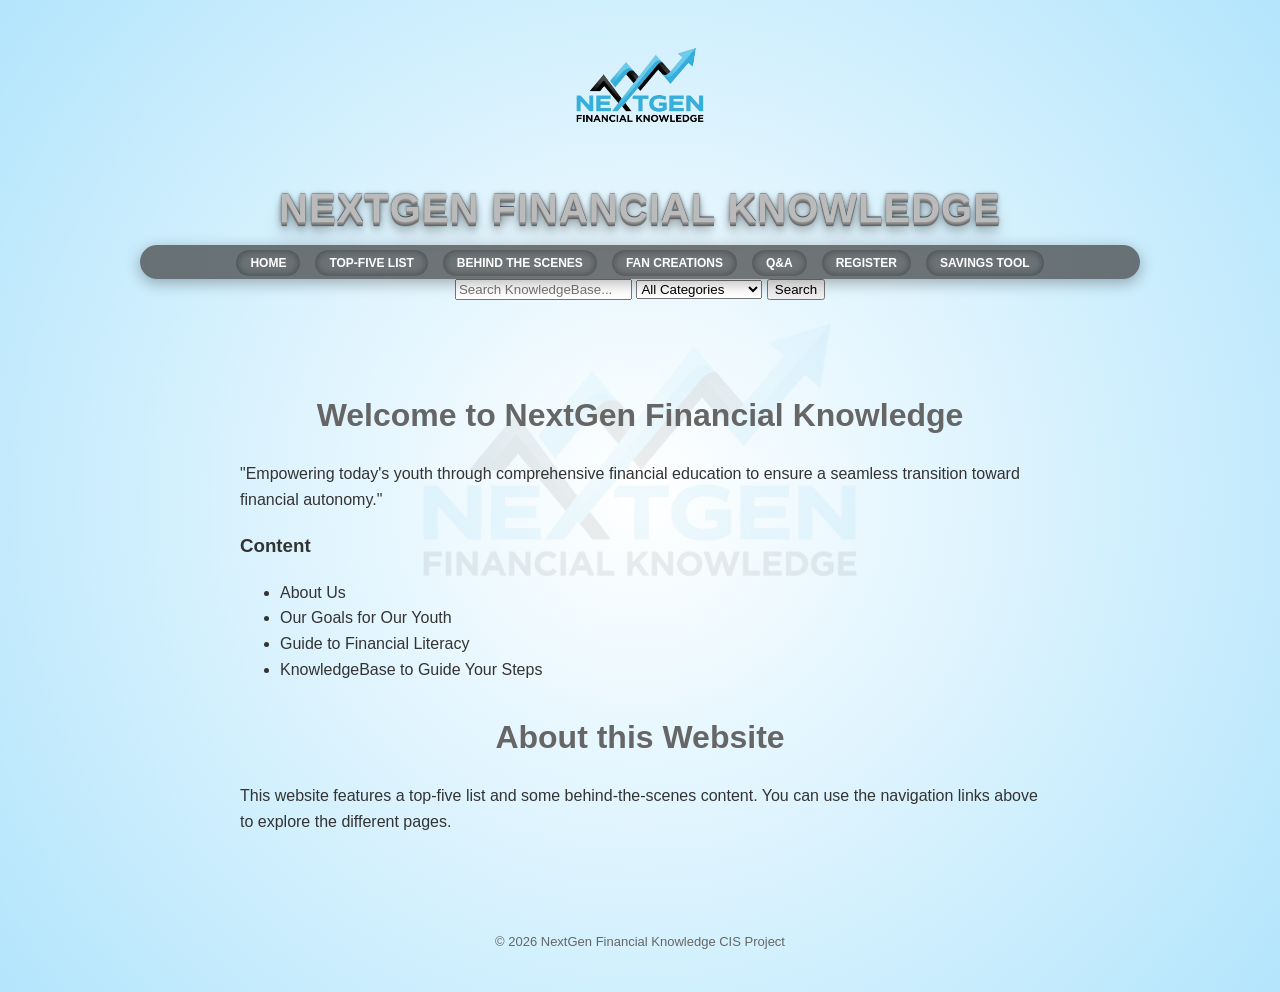
<file: index.html>
<!DOCTYPE html>
<html lang="en">
<head>
    <meta charset="UTF-8">
    <meta name="viewport" content="width=device-width, initial-scale=1.0">
    <title>NextGen Financial Knowledge</title>
    <link href="style.css" rel="stylesheet">
</head>
<body>
         <img src="nextGen.png" alt="NextGen Logo" class="center-logo">
    <header>
    
        <h1>NextGen Financial Knowledge</h1>
        <nav>
            <ul>
                <li><a href="index.html">Home</a></li>
                <li><a href="top-five.html">Top-Five List</a></li>
                <li><a href="behind-the-scenes.html">Behind the Scenes</a></li>
                <li><a href="fancreations.html">Fan Creations</a></li>
                <li><a href="Q&A.html">Q&A</a></li>
                <li><a href="register.html">Register</a></li>
                <li><a href="SavingsTool.html">Savings Tool</a></li>
            </ul>
        </nav>
        <div class="search-container">
            <form action="/search" method="GET">
                <input type="text" placeholder="Search KnowledgeBase..." name="search">
                <select name="category">
                    <option value="all">All Categories</option>
                    <option value="literacy">Financial Literacy</option>
                    <option value="savings">Savings Tools</option>
                    <option value="faq">Q&A</option>
                </select>
                <button type="submit">Search</button>
            </form>
        </div>
    </header>

    <main>
        <h2>Welcome to NextGen Financial Knowledge</h2>
        <p>"Empowering today's youth through comprehensive financial education to ensure a seamless transition toward financial autonomy."</p>
        
        <h3>Content</h3>
        <ul>
            <li>About Us</li>
            <li>Our Goals for Our Youth</li>
            <li>Guide to Financial Literacy</li>
            <li>KnowledgeBase to Guide Your Steps</li>
        </ul>

        <h2>About this Website</h2>
        <p>This website features a top-five list and some behind-the-scenes content. You can use the navigation links above to explore the different pages.</p>
    </main>

    <footer>
        <p>&copy; 2026 NextGen Financial Knowledge CIS Project</p>
    </footer>

</body>
</html>
</file>
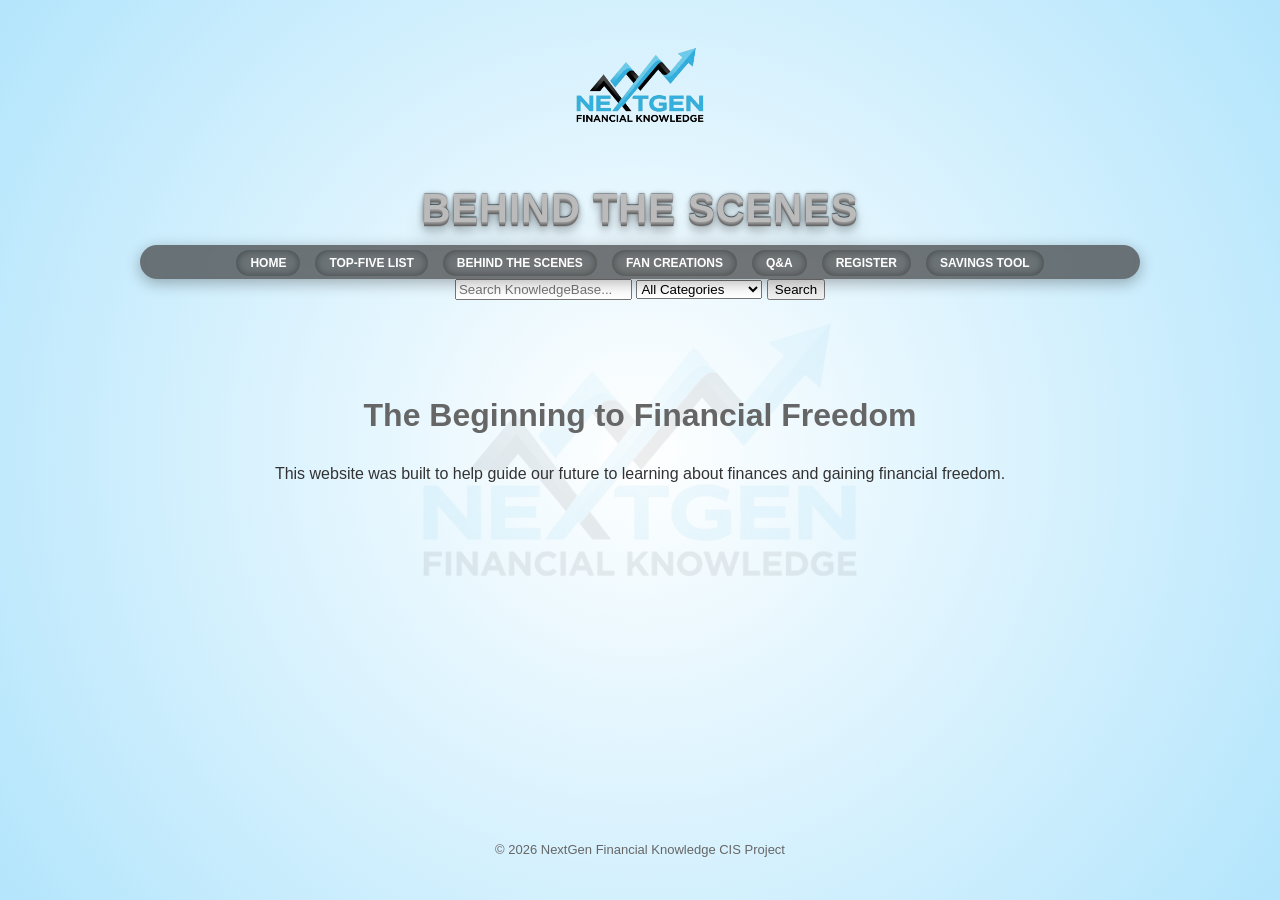
<file: behind-the-scenes.html>
<!DOCTYPE html>
<html lang="en">
<head>
    <meta charset="UTF-8">
    <meta name="viewport" content="width=device-width, initial-scale=1.0">
    <title>Behind the Scenes</title>
    <!-- This line pulls the styles from your external file -->
    <link href="style.css" rel="stylesheet">
</head>
<body>
        <img src="nextGen.png" alt="NextGen Logo" class="center-logo">
    <header>
        <h1>Behind the Scenes</h1>
        <nav>
            <ul>
                <li><a href="index.html">Home</a></li>
                <li><a href="top-five.html">Top-Five List</a></li>
                <li><a href="behind-the-scenes.html">Behind the Scenes</a></li>
                <li><a href="fancreations.html">Fan Creations</a></li>
                <li><a href="Q&A.html">Q&A</a></li>
                <li><a href="register.html">Register</a></li>
                <li><a href="SavingsTool.html">Savings Tool</a></li>
            </ul>
        </nav>
        <div class="search-container">
            <form action="/search" method="GET">
                <input type="text" placeholder="Search KnowledgeBase..." name="search">
                <select name="category">
                    <option value="all">All Categories</option>
                    <option value="literacy">Financial Literacy</option>
                    <option value="savings">Savings Tools</option>
                    <option value="faq">Q&A</option>
                </select>
                <button type="submit">Search</button>
            </form>
        </div>
    </header>

    <main>
        <h2>The Beginning to Financial Freedom</h2>
        <p>This website was built to help guide our future to learning about finances and gaining financial freedom.</p>
    </main>

    <footer>
        <p>&copy; 2026 NextGen Financial Knowledge CIS Project</p>
    </footer>
</body>
</html>
</file>
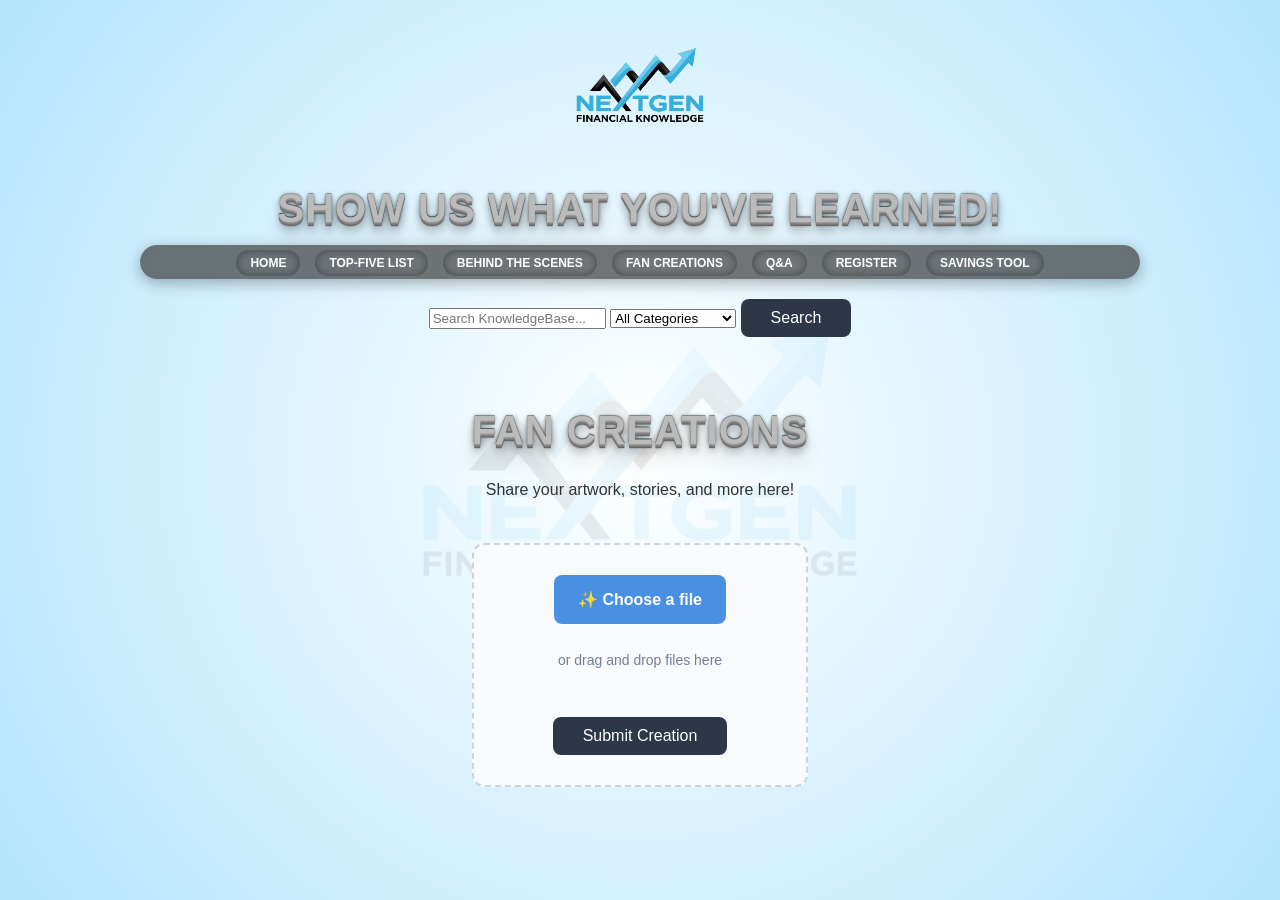
<file: fancreations.html>
<!DOCTYPE html>
<html lang="en">
<head>
    <meta charset="UTF-8">
    <meta name="viewport" content="width=device-width, initial-scale=1.0">
    <title>Fan Creations</title>
    <link href="style.css" rel="stylesheet">
    <style>
        /* Fancy Upload Box Styling */
        .upload-container {
            max-width: 400px;
            margin: 40px auto;
            padding: 30px;
            border: 2px dashed #cbd5e0;
            border-radius: 12px;
            background-color: #f8fafc;
            text-align: center;
            transition: all 0.3s ease;
        }

        .upload-container:hover {
            border-color: #4a90e2;
            background-color: #edf2f7;
        }

        /* Hide the ugly default input */
        input[type="file"] {
            display: none;
        }

        /* Style the label to look like a button/dropzone */
        .custom-file-upload {
            display: inline-block;
            padding: 12px 24px;
            cursor: pointer;
            background: #4a90e2;
            color: white;
            border-radius: 8px;
            font-weight: 600;
            margin-bottom: 15px;
            transition: background 0.2s;
        }

        .custom-file-upload:hover {
            background: #357abd;
        }

        .upload-text {
            display: block;
            font-size: 14px;
            color: #718096;
            margin-top: 10px;
        }

        button[type="submit"] {
            margin-top: 20px;
            padding: 10px 30px;
            border: none;
            border-radius: 8px;
            background-color: #2d3748;
            color: white;
            cursor: pointer;
            font-size: 16px;
        }

        button[type="submit"]:hover {
            background-color: #1a202c;
        }
    </style>
</head>
<body>
    <img src="nextGen.png" alt="NextGen Logo" class="center-logo">
    <header>
        <h1>Show us what you've learned!</h1>
        <nav>
            <ul>
                <li><a href="index.html">Home</a></li>
                <li><a href="top-five.html">Top-Five List</a></li>
                <li><a href="behind-the-scenes.html">Behind the Scenes</a></li>
                <li><a href="fancreations.html">Fan Creations</a></li>
                <li><a href="Q&A.html">Q&A</a></li>
                <li><a href="register.html">Register</a></li>
                <li><a href="SavingsTool.html">Savings Tool</a></li>
            </ul>
        </nav>
        <div class="search-container">
            <form action="/search" method="GET">
                <input type="text" placeholder="Search KnowledgeBase..." name="search">
                <select name="category">
                    <option value="all">All Categories</option>
                    <option value="literacy">Financial Literacy</option>
                    <option value="savings">Savings Tools</option>
                    <option value="faq">Q&A</option>
                </select>
                <button type="submit">Search</button>
            </form>
        </div>
    </header>

    <main style="text-align: center;">
        <h1>Fan Creations</h1>
        <p>Share your artwork, stories, and more here!</p>

        <form action="/upload_page.php" method="POST" enctype="multipart/form-data">
            <div class="upload-container">
                <label for="file-upload" class="custom-file-upload">
                    ✨ Choose a file
                </label>
                <input type="file" id="file-upload" name="filename">
                <span class="upload-text">or drag and drop files here</span>
                <br>
                <button type="submit">Submit Creation</button>
            </div>
        </form>
    </main>
</body>
</html>
</file>
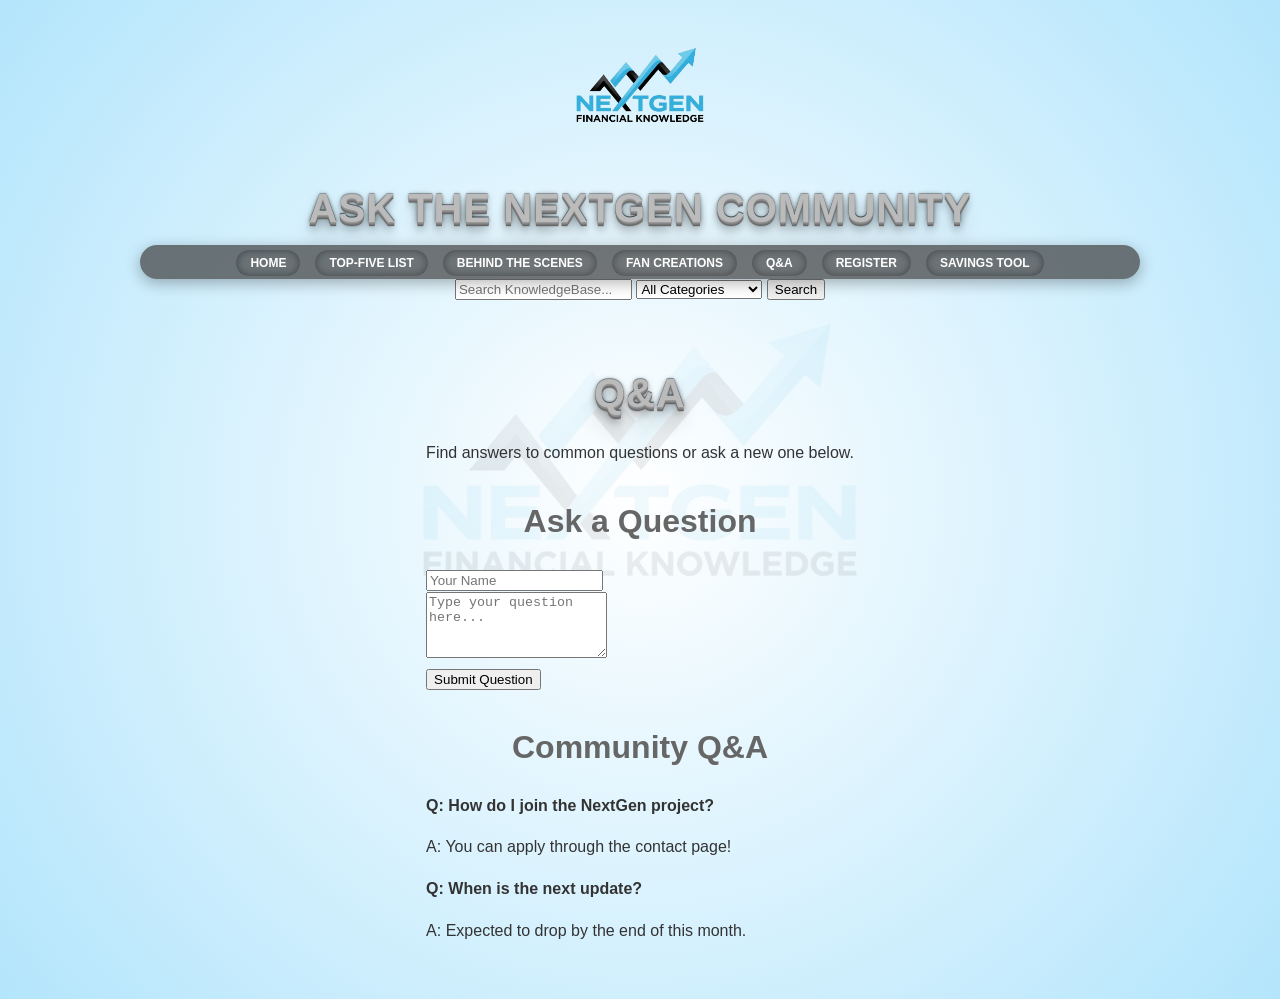
<file: Q&A.html>
<!DOCTYPE html>
<html lang="en">
<head>
    <meta charset="UTF-8">
    <meta name="viewport" content="width=device-width, initial-scale=1.0">
    <title>Q&A Page</title>
    <link href="style.css" rel="stylesheet">
</head>
<body>
        <img src="nextGen.png" alt="NextGen Logo" class="center-logo">
    <header>
        <h1>Ask the NextGen Community</h1>
        <nav>
            <ul>
                <li><a href="index.html">Home</a></li>
                <li><a href="top-five.html">Top-Five List</a></li>
                <li><a href="behind-the-scenes.html">Behind the Scenes</a></li>
                <li><a href="fancreations.html">Fan Creations</a></li>
                <li><a href="Q&A.html">Q&A</a></li>
                <li><a href="register.html">Register</a></li>
                <li><a href="SavingsTool.html">Savings Tool</a></li>
            </ul>
        </nav>
        <div class="search-container">
            <form action="/search" method="GET">
                <input type="text" placeholder="Search KnowledgeBase..." name="search">
                <select name="category">
                    <option value="all">All Categories</option>
                    <option value="literacy">Financial Literacy</option>
                    <option value="savings">Savings Tools</option>
                    <option value="faq">Q&A</option>
                </select>
                <button type="submit">Search</button>
            </form>
        </div>
    </header>
    <main>
        <h1>Q&A</h1>
        <p>Find answers to common questions or ask a new one below.</p>

        <section class="ask-question">
            <h2>Ask a Question</h2>
            <form>
                <input type="text" placeholder="Your Name" required><br>
                <textarea rows="4" placeholder="Type your question here..." required></textarea><br>
                <button type="submit">Submit Question</button>
            </form>
        </section>

        <section class="qna-container">
            <h2>Community Q&A</h2>
            <div class="question-block">
                <p><strong>Q: How do I join the NextGen project?</strong></p>
                <p class="answer">A: You can apply through the contact page!</p>
            </div>
            <div class="question-block">
                <p><strong>Q: When is the next update?</strong></p>
                <p class="answer">A: Expected to drop by the end of this month.</p>
            </div>
        </section>
    </main>
</body>
</html>
</file>
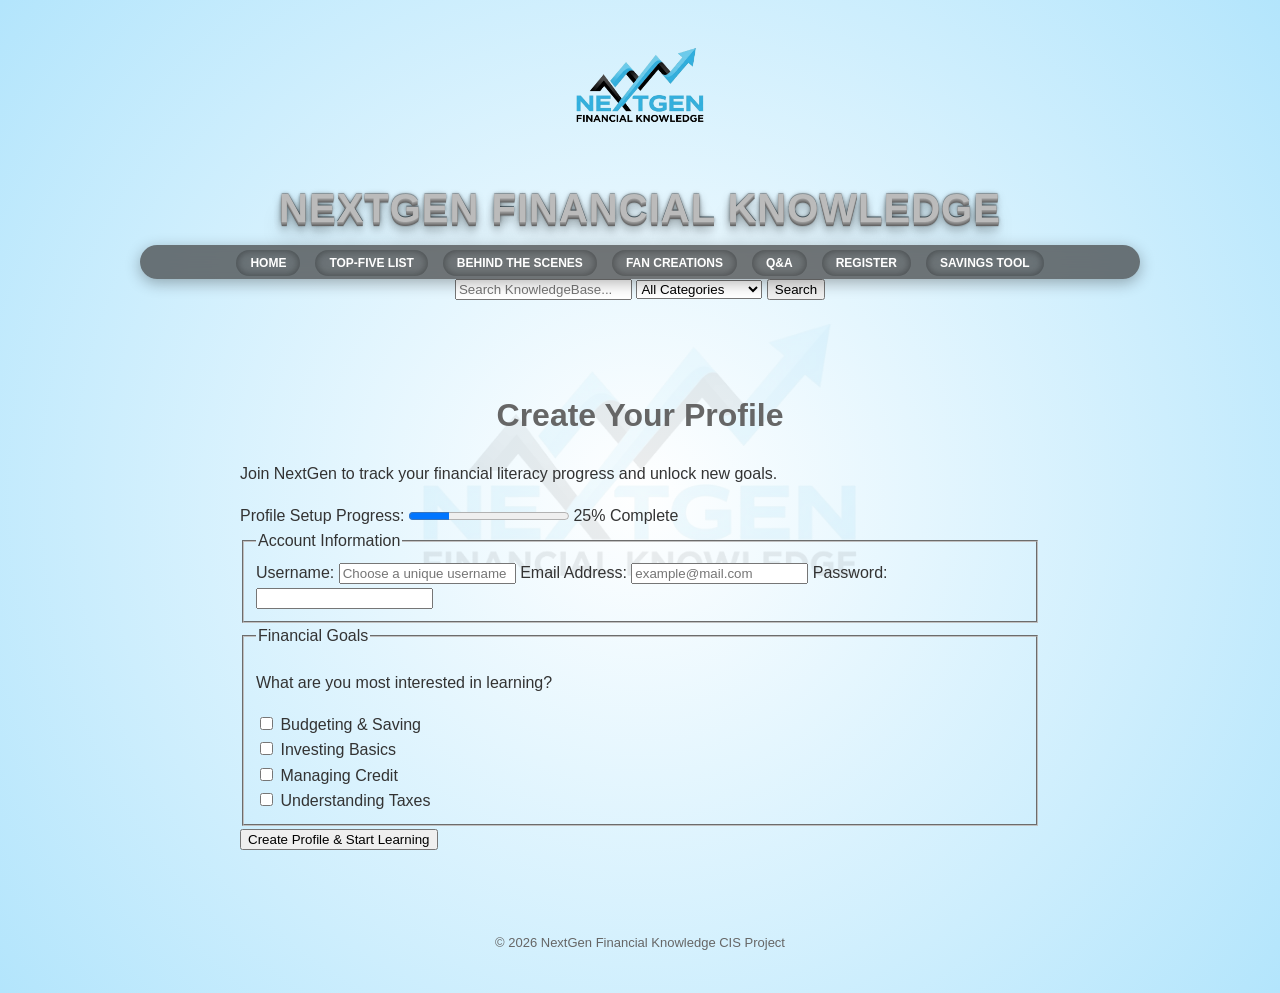
<file: register.html>
<!DOCTYPE html>
<html lang="en">
<head>
    <meta charset="UTF-8">
    <meta name="viewport" content="width=device-width, initial-scale=1.0">
    <title>Register - NextGen Financial Knowledge</title>
    <link href="style.css" rel="stylesheet">
</head>
<body>
    <img src="nextGen.png" alt="NextGen Logo" class="center-logo">
    <header>
        <h1>NextGen Financial Knowledge</h1>
        <nav>
            <ul>
                <li><a href="index.html">Home</a></li>
                <li><a href="top-five.html">Top-Five List</a></li>
                <li><a href="behind-the-scenes.html">Behind the Scenes</a></li>
                <li><a href="fancreations.html">Fan Creations</a></li>
                <li><a href="Q&A.html">Q&A</a></li>
                <li><a href="register.html">Register</a></li>
                <li><a href="SavingsTool.html">Savings Tool</a></li>
            </ul>
        </nav>
        <div class="search-container">
            <form action="/search" method="GET">
                <input type="text" placeholder="Search KnowledgeBase..." name="search">
                <select name="category">
                    <option value="all">All Categories</option>
                    <option value="literacy">Financial Literacy</option>
                    <option value="savings">Savings Tools</option>
                    <option value="faq">Q&A</option>
                </select>
                <button type="submit">Search</button>
            </form>
        </div>
    </header>

    <main>
        <h2>Create Your Profile</h2>
        <p>Join NextGen to track your financial literacy progress and unlock new goals.</p>

        <!-- Progress Tracking Visual -->
        <div class="progress-container">
            <label for="profile-progress">Profile Setup Progress:</label>
            <progress id="profile-progress" value="25" max="100"></progress>
            <span>25% Complete</span>
        </div>

        <form action="profile.html" method="POST" class="registration-form">
            <fieldset>
                <legend>Account Information</legend>
                <label for="username">Username:</label>
                <input type="text" id="username" name="username" required placeholder="Choose a unique username">

                <label for="email">Email Address:</label>
                <input type="email" id="email" name="email" required placeholder="example@mail.com">

                <label for="password">Password:</label>
                <input type="password" id="password" name="password" required minlength="8">
            </fieldset>

            <fieldset>
                <legend>Financial Goals</legend>
                <p>What are you most interested in learning?</p>
                <label><input type="checkbox" name="goals" value="budgeting"> Budgeting & Saving</label><br>
                <label><input type="checkbox" name="goals" value="investing"> Investing Basics</label><br>
                <label><input type="checkbox" name="goals" value="credit"> Managing Credit</label><br>
                <label><input type="checkbox" name="goals" value="taxes"> Understanding Taxes</label>
            </fieldset>

            <button type="submit" class="submit-btn">Create Profile & Start Learning</button>
        </form>
    </main>

    <footer>
        <p>&copy; 2026 NextGen Financial Knowledge CIS Project</p>
    </footer>
</body>
</html>
</file>
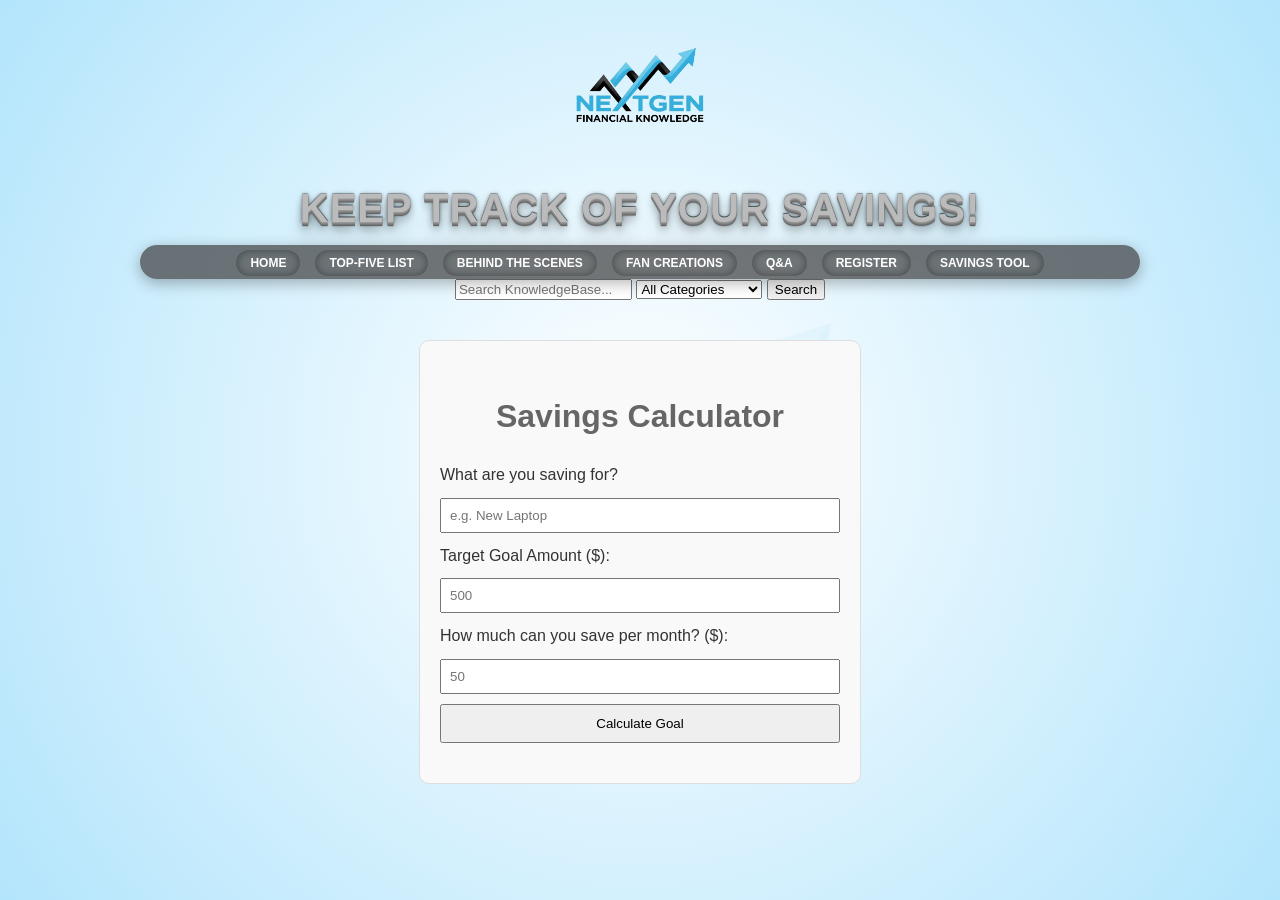
<file: SavingsTool.html>
<!DOCTYPE html>
<html lang="en">
<head>
    <meta charset="UTF-8">
    <meta name="viewport" content="width=device-width, initial-scale=1.0">
    <title>Savings Tool</title>
    <link href="style.css" rel="stylesheet">
    <style>
        .savings-form {
            max-width: 400px;
            margin: 20px auto;
            padding: 20px;
            border: 1px solid #ddd;
            border-radius: 10px;
            background: #f9f9f9;
        }
        .savings-form input {
            width: 100%;
            padding: 8px;
            margin: 10px 0;
            box-sizing: border-box;
        }
        #result-display {
            margin-top: 20px;
            font-weight: bold;
            text-align: center;
        }
    </style>
</head>
<body>
    <img src="nextGen.png" alt="NextGen Logo" class="center-logo">
    <header>
        <h1>Keep Track of Your Savings!</h1>
        <nav>
            <ul>
                <li><a href="index.html">Home</a></li>
                <li><a href="top-five.html">Top-Five List</a></li>
                <li><a href="behind-the-scenes.html">Behind the Scenes</a></li>
                <li><a href="fancreations.html">Fan Creations</a></li>
                <li><a href="Q&A.html">Q&A</a></li>
                <li><a href="register.html">Register</a></li>
                <li><a href="SavingsTool.html">Savings Tool</a></li>
            </ul>
        </nav>
        <div class="search-container">
            <form action="/search" method="GET">
                <input type="text" placeholder="Search KnowledgeBase..." name="search">
                <select name="category">
                    <option value="all">All Categories</option>
                    <option value="literacy">Financial Literacy</option>
                    <option value="savings">Savings Tools</option>
                    <option value="faq">Q&A</option>
                </select>
                <button type="submit">Search</button>
            </form>
        </div>
    </header>

    <main class="savings-form">
        <h2>Savings Calculator</h2>
        
        <label for="goal-name">What are you saving for?</label>
        <input type="text" id="goal-name" placeholder="e.g. New Laptop">

        <label for="target-amount">Target Goal Amount ($):</label>
        <input type="number" id="target-amount" placeholder="500">

        <label for="monthly-savings">How much can you save per month? ($):</label>
        <input type="number" id="monthly-savings" placeholder="50">

        <button id="calculate-btn" style="width: 100%; padding: 10px; cursor: pointer;">Calculate Goal</button>

        <div id="result-display"></div>
    </main>

    <script>
        document.getElementById('calculate-btn').addEventListener('click', function() {
            const goal = document.getElementById('goal-name').value;
            const target = parseFloat(document.getElementById('target-amount').value);
            const monthly = parseFloat(document.getElementById('monthly-savings').value);
            const display = document.getElementById('result-display');

            // Check if inputs are valid
            if (!goal || isNaN(target) || isNaN(monthly) || monthly <= 0) {
                display.innerHTML = "⚠️ Please fill out all fields with valid numbers.";
                display.style.color = "red";
                return;
            }

            const months = Math.ceil(target / monthly);
            const years = (months / 12).toFixed(1);
            
            display.style.color = "#2c3e50";
            let message = `To save for your ${goal}, it will take <strong>${months} months</strong>`;

            if (months > 12) {
                message += ` (about ${years} years).`;
            } else {
                message += `. You're on the fast track!`;
            }

            display.innerHTML = message;

            if (months > 24) {
                display.innerHTML += "<p style='font-size: 0.9em; font-weight: normal; color: #555;'>Tip: Consider looking for ways to increase your monthly contribution to reach your goal faster!</p>";
            }
        });
    </script>
</body>
</html>
</file>
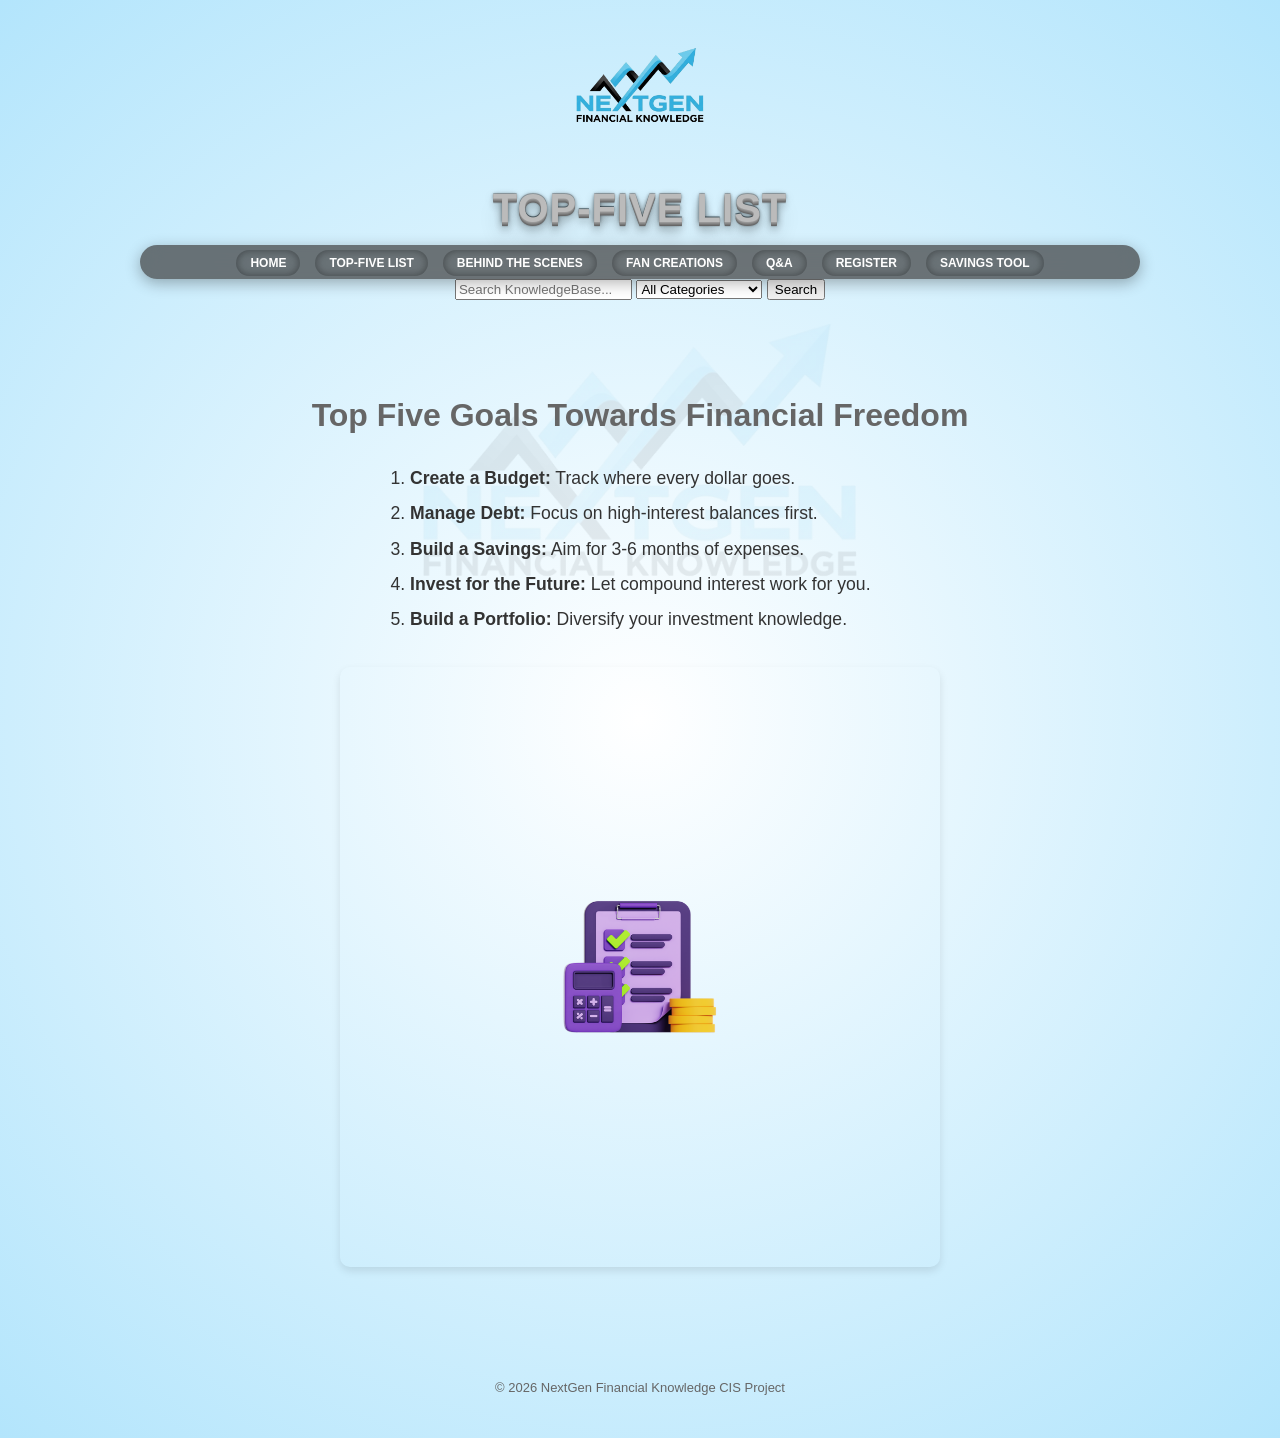
<file: top-five.html>
<!DOCTYPE html>
<html lang="en">
<head>
    <meta charset="UTF-8">
    <meta name="viewport" content="width=device-width, initial-scale=1.0">
    <title>Top-Five List - NextGen</title>
    <link href="style.css" rel="stylesheet">
    <style>
        /* Slideshow CSS */
        .slideshow-container {
            max-width: 600px;
            position: relative;
            margin: 30px auto;
            overflow: hidden;
            border-radius: 10px;
            box-shadow: 0 4px 8px rgba(0,0,0,0.1);
        }
        .slides {
            display: none; /* Hide images by default */
        }
        .slides img {
            width: 100%;
            height: auto;
            vertical-align: middle;
        }
        /* Style for the list */
        ol {
            max-width: 500px;
            margin: 20px auto;
            line-height: 2;
            font-size: 1.1em;
        }
    </style>
</head>
<body>
    <img src="nextGen.png" alt="NextGen Logo" class="center-logo">
    <header>
        <h1>Top-Five List</h1>
        <nav>
            <ul>
                <li><a href="index.html">Home</a></li>
                <li><a href="top-five.html">Top-Five List</a></li>
                <li><a href="behind-the-scenes.html">Behind the Scenes</a></li>
                <li><a href="fancreations.html">Fan Creations</a></li>
                <li><a href="Q&A.html">Q&A</a></li>
                <li><a href="register.html">Register</a></li>
                <li><a href="SavingsTool.html">Savings Tool</a></li>
            </ul>
        </nav>
        <div class="search-container">
            <form action="/search" method="GET">
                <input type="text" placeholder="Search KnowledgeBase..." name="search">
                <select name="category">
                    <option value="all">All Categories</option>
                    <option value="literacy">Financial Literacy</option>
                    <option value="savings">Savings Tools</option>
                    <option value="faq">Q&A</option>
                </select>
                <button type="submit">Search</button>
            </form>
        </div>
    </header>

    <main>
        <h2 style="text-align: center;">Top Five Goals Towards Financial Freedom</h2>
        <ol>
            <li><strong>Create a Budget:</strong> Track where every dollar goes.</li>
            <li><strong>Manage Debt:</strong> Focus on high-interest balances first.</li>
            <li><strong>Build a Savings:</strong> Aim for 3-6 months of expenses.</li>
            <li><strong>Invest for the Future:</strong> Let compound interest work for you.</li>
            <li><strong>Build a Portfolio:</strong> Diversify your investment knowledge.</li>
        </ol>

        <!-- Slideshow Container -->
        <div class="slideshow-container">
            <div class="slides">
                <img src="budget.png" alt="Budgeting">
            </div>
            <div class="slides">
                <img src="DebtManage.png" alt="Debt Management">
            </div>
            <div class="slides">
                <img src="savings.png" alt="Savings">
            </div>
        </div>
    </main>

    <footer>
        <p>&copy; 2026 NextGen Financial Knowledge CIS Project</p>
    </footer>

    <script>
        let slideIndex = 0;
        showSlides();

        function showSlides() {
            let i;
            let slides = document.getElementsByClassName("slides");
            for (i = 0; i < slides.length; i++) {
                slides[i].style.display = "none";  
            }
            slideIndex++;
            if (slideIndex > slides.length) {slideIndex = 1}    
            slides[slideIndex-1].style.display = "block";  
            setTimeout(showSlides, 3000); // Change image every 3 seconds
        }
    </script>
</body>
</html>
</file>
<file: style.css>
body {
  margin: 0;
  min-height: 100vh;
  background: radial-gradient(circle at center, #ffffff 0%, #b3e5fc 100%);
  font-family: 'Segoe UI', sans-serif;
  display: flex;
  flex-direction: column;
  align-items: center;
}

body::before {
  content: "";
  position: fixed;
  top: 0;
  left: 0;
  width: 100%;
  height: 100%;
  background-image: url('nextGen.png');
  background-repeat: no-repeat;
  background-position: center;
  background-size: 40%;
  opacity: 0.07;
  z-index: -1;
  pointer-events: none;
}

header {
  display: flex;
  flex-direction: column;
  align-items: center;
  padding: 20px 0;
  width: 100%;
  position: sticky;
  top: 0;
  z-index: 1000;
  background-color: transparent;
}

.center-logo {
  max-height: 200px;
  width: 150px;
  margin-top: 10px;
  margin-bottom: 5px;
  display: block;
  animation: fadeInDown 1s ease-out, logoBreath 4s ease-in-out infinite;
}

h1 {
  font-size: 40px;
  margin: 0 0 15px 0;
  text-transform: uppercase;
  letter-spacing: 1px;
  text-align: center;
  font-family: sans-serif;
  background: linear-gradient(to bottom, #cfd8dc 0%, #78909c 50%, #455a64 100%);
  -webkit-background-clip: text;
  -webkit-text-fill-color: transparent;
  text-shadow: 0 1px 0 #bbb, 0 2px 0 #999, 0 3px 0 #888, 0 4px 0 #777, 0 5px 0 #666, 0 6px 1px rgba(0,0,0,.1), 0 0 5px rgba(0,0,0,.1), 0 1px 3px rgba(0,0,0,.3), 0 3px 5px rgba(0,0,0,.2), 0 5px 10px rgba(0,0,0,.25), 0 10px 10px rgba(0,0,0,.2), 0 20px 20px rgba(0,0,0,.15);
}


h2 {
  text-align: center;
  font-size: 32px;
  color: #666;
  margin-top: 30px;
  margin-bottom: 20px;
}

nav {
  background-color: rgba(60, 60, 60, 0.7);
  backdrop-filter: blur(10px);
  display: flex;
  justify-content: center;
  padding: 0.5rem 0;
  border-radius: 50px;
  box-shadow: 0 4px 15px rgba(0,0,0,0.3);
  width: 90%;
  max-width: 1000px;
}

nav ul {
  list-style-type: none;
  margin: 0;
  padding: 0;
  display: flex;
  gap: 15px;
  flex-wrap: wrap;
  justify-content: center;
}

nav a {
  text-decoration: none;
  color: white;
  font-weight: bold;
  font-size: 12px;
  padding: 6px 14px;
  border-radius: 20px;
  transition: all 0.4s ease;
  text-transform: uppercase;
  box-shadow: inset 0 0 8px rgba(0,0,0,0.4);
}

nav a:hover {
  background: linear-gradient(135deg, #a0a0a0 0%, #ffffff 50%, #a0a0a0 100%);
  color: #000;
  box-shadow: 0 5px 15px rgba(0,0,0,0.3), inset 0 0 5px rgba(255,255,255,0.8);
  transform: translateY(-2px);
}

main {
  padding: 40px 20px;
  max-width: 800px;
  line-height: 1.6;
  color: #333;
  text-align: left;
}

footer {
  margin-top: auto;
  padding: 30px;
  font-size: 13px;
  color: #666;
  text-align: center;
}

@keyframes fadeInDown {
  from {
    opacity: 0;
    transform: translateY(-20px);
  }
  to {
    opacity: 1;
    transform: translateY(0);
  }
}

@keyframes logoBreath {
  0%, 100% {
    transform: scale(1);
  }
  50% {
    transform: scale(1.04);
  }
}
</file>
